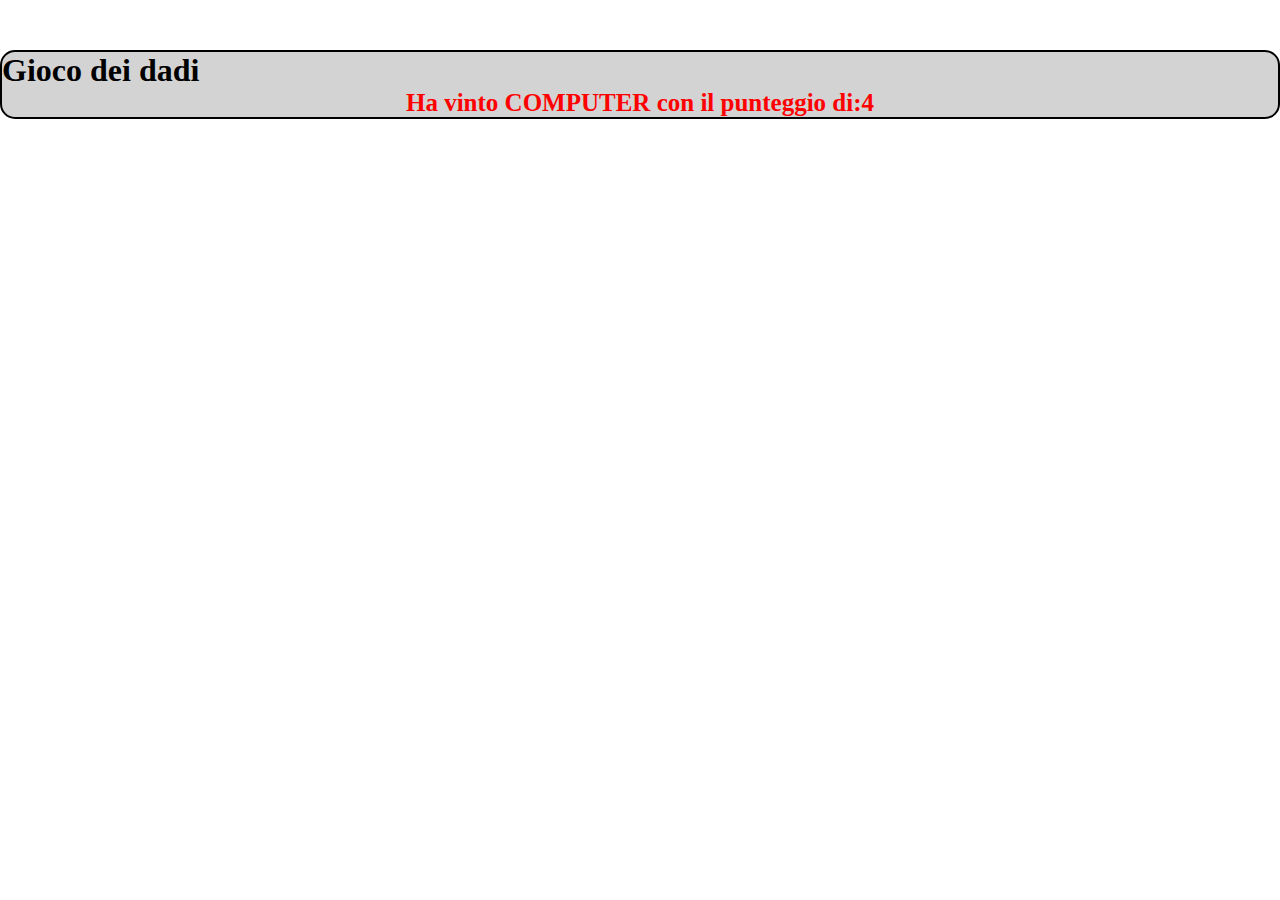
<file: Esercizio-dadi/index.html>
<!DOCTYPE html>
<html lang="en">
<head>
    <meta charset="UTF-8">
    <meta name="viewport" content="width=device-width, initial-scale=1.0">

    <!-- Link css Bootstrap-->
    <link href="https://cdn.jsdelivr.net/npm/bootstrap@5.0.2/dist/css/bootstrap.min.css" rel="stylesheet" integrity="sha384-EVSTQN3/azprG1Anm3QDgpJLIm9Nao0Yz1ztcQTwFspd3yD65VohhpuuCOmLASjC" crossorigin="anonymous">
    
    <!-- Link css style-->
    <link rel="stylesheet" href="css/style.css">

    <title>Dadi</title>
</head>
<body>

     <!-- Container bootstrap -->
     <div class="container">

            
        <!-- mio container --> 
        <div id="none">

                
            <!-- mio container -->
            <div class="Box px-4 text-center">


                <h1>Gioco dei dadi</h1>

                <div class="string">


                </div>
        
        
            </div>
 

       </div>

    </div>

    

    
    <!-- Link mio file Js-->
    <script type="text/javascript" src="Javascript/Jv.js"></script>

</body>
</html>
</file>
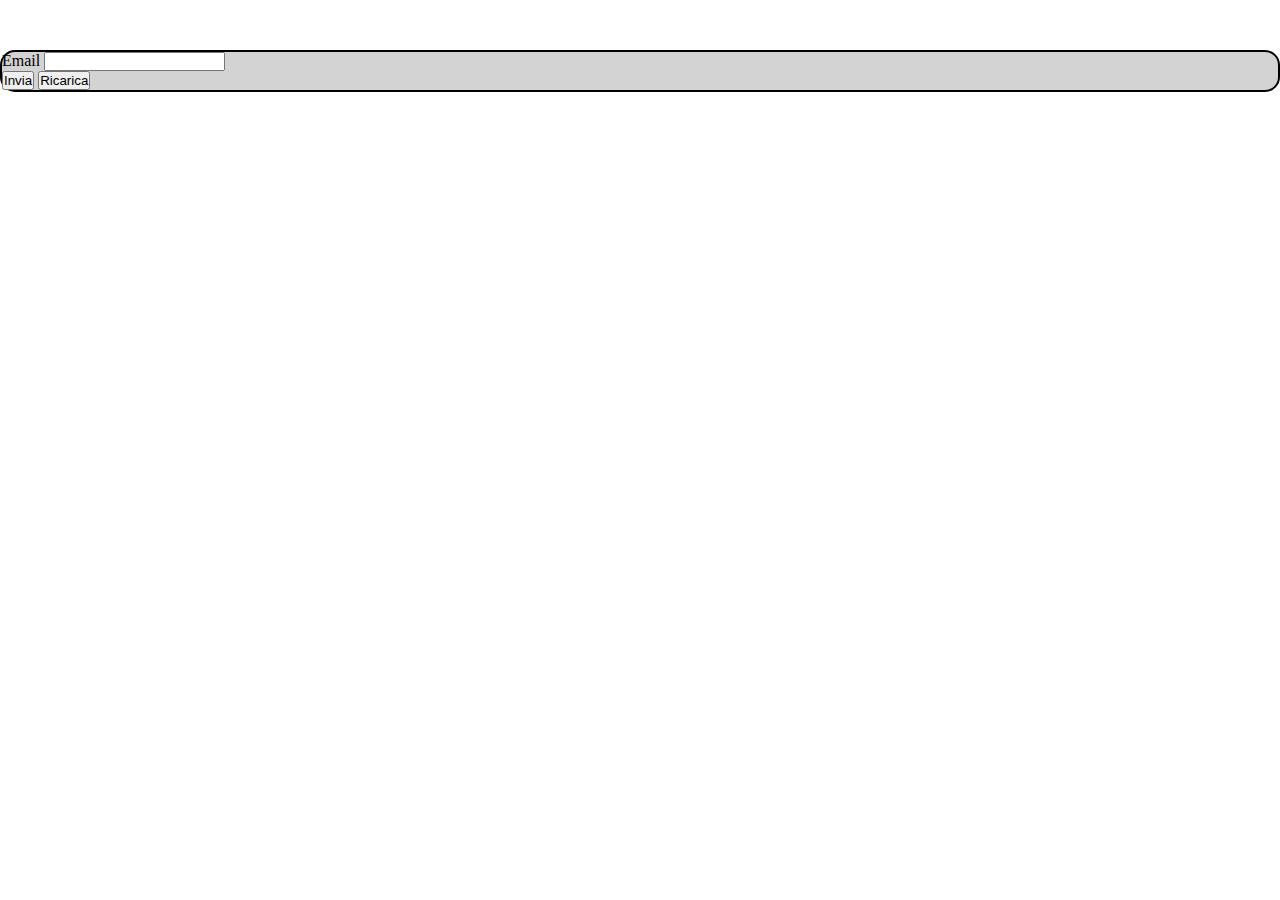
<file: Esercizio-mail/index.html>
<!DOCTYPE html>
<html lang="en">
<head>
    <meta charset="UTF-8">
    <meta name="viewport" content="width=device-width, initial-scale=1.0">

    <!-- Link css Bootstrap-->
    <link href="https://cdn.jsdelivr.net/npm/bootstrap@5.0.2/dist/css/bootstrap.min.css" rel="stylesheet" integrity="sha384-EVSTQN3/azprG1Anm3QDgpJLIm9Nao0Yz1ztcQTwFspd3yD65VohhpuuCOmLASjC" crossorigin="anonymous">
    
    <!-- Link css style-->
    <link rel="stylesheet" href="css/style.css">

    <title>Mail</title>
</head>
<body>


     <!-- Container bootstrap -->
     <div class="container">

         <!-- mio container -->
         <div class="Box px-4 text-center">

            <form class="row g-3 mt-4 justify-content-center">

                <div class="mb-3 col-2">
                  <label for="exampleInputText" class="form-label ">Email</label>
                  <input type="email" class="form-control Umail" id="exampleInputText">
                </div>

                <div class="mb-3 col-12">
                    <button type="button" class="btn btn-primary" id="calcolo">Invia</button>
                    <button type="button" class="btn btn-danger" id="cencella">Ricarica</button>
                </div>

            </form>

        </div>

     </div>

     <!-- container (invisibile)-->
     <div id="none">

        <div class="string"></div>


     </div>


    
    <!-- Link mio file Js-->
    <script type="text/javascript" src="Javascript/Jv.js"></script>
    
</body>
</html>
</file>
<file: Esercizio-dadi/css/style.css>
/*  Stili generali di pagina */
* {
    padding: 0;
    margin: 0;
    box-sizing: border-box;
}

/* box */
.Box {
    width: 100%;
    background-color: lightgray;
    border-radius: 15px;
    border: 2px solid black;
    margin: 50px 0px 50px 0px;
 }

.string {
    text-align: center;
    font-size:25px;
    font-weight: bold;
    color: red;
}
 
 #none {
     display: none;
 }
</file>
<file: Esercizio-mail/css/style.css>
/*  Stili generali di pagina */
* {
    padding: 0;
    margin: 0;
    box-sizing: border-box;
}

/* box */
.Box {
    width: 100%;
    background-color: lightgray;
    border-radius: 15px;
    border: 2px solid black;
    margin: 50px 0px 50px 0px;
 }

.string {
    text-align: center;
    font-size:25px;
    font-weight: bold;
    color: red;
}
 
 #none {
     display: none;
 }
</file>
